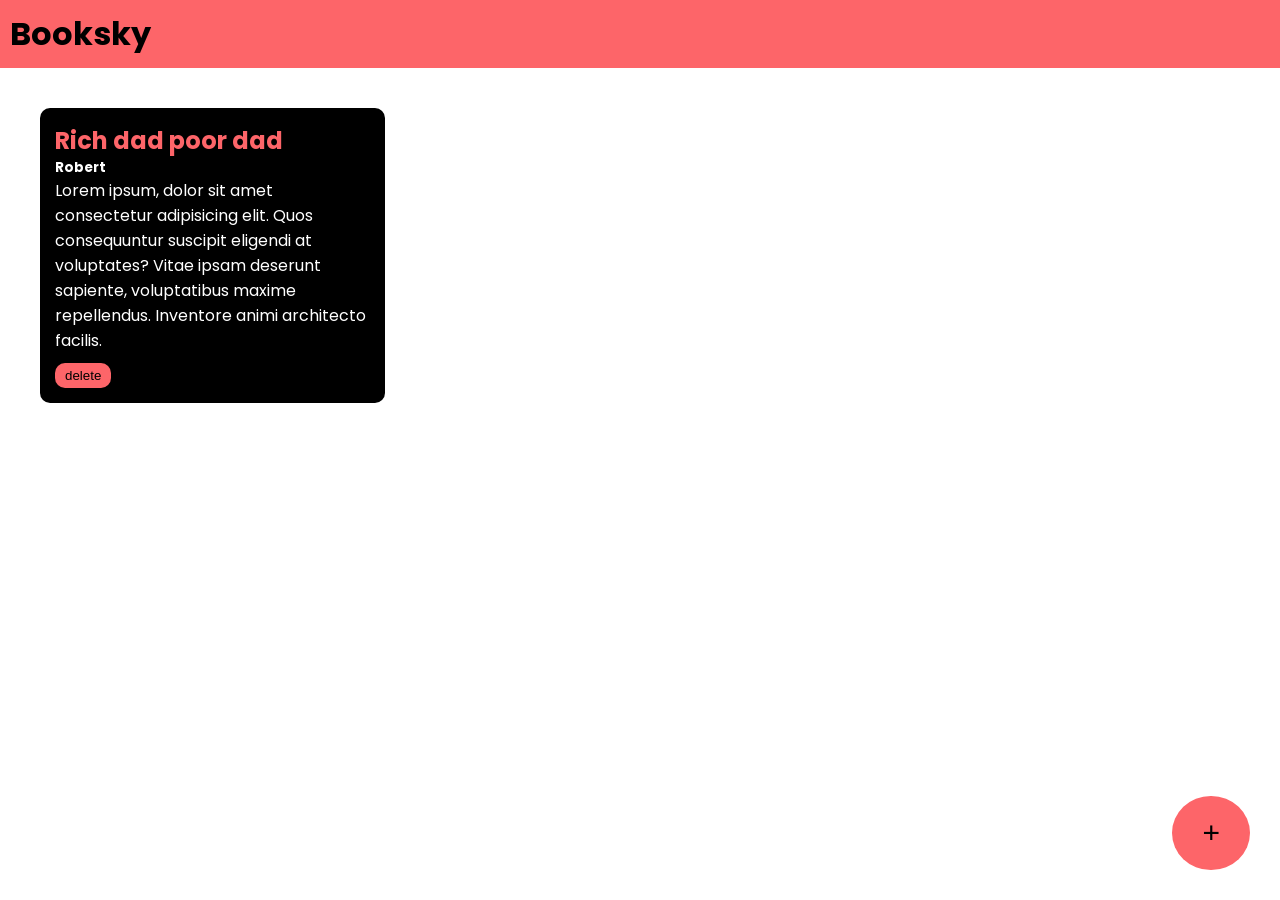
<file: index1.html>
<!DOCTYPE html>
<html lang="en">
<head>
    <meta charset="UTF-8">
    <meta name="viewport" content="width=device-width, initial-scale=1.0">
    <title>Booksky</title>
<link rel="stylesheet" href="style.css">
<link rel="preconnect" href="https://fonts.googleapis.com">
<link rel="preconnect" href="https://fonts.gstatic.com" crossorigin>
<link href="https://fonts.googleapis.com/css2?family=Poppins&display=swap" rel="stylesheet">
</head>
<body>
    <div class="navbar">
        <h1>Booksky</h1>
    </div>
<div class="container">
    <div class="book-container">
        <h2>Rich dad poor dad</h2>
       <h5>Robert</h5>
       <p>Lorem ipsum, dolor sit amet consectetur adipisicing elit. Quos consequuntur suscipit eligendi at voluptates? Vitae ipsam deserunt sapiente, voluptatibus maxime repellendus. Inventore animi architecto facilis.</p>
            <button>delete</button>
    </div>
</div>
<div class="popup-overlay"></div>
<div class="popup-box">
    <h2>Add book</h2>
    <form>
        <input type="text" placeholder="book title" id="book-title-input">
        <input type ="text" placeholder="book author" id="book-author-input">
        <textarea placeholder="Short description" id="book-description-input"></textarea>
     <button id="add-book">ADD</button>
   <button id="cancel-popup">CANCEL</button>
    </form>
</div>
 <button class="add-button" id="add-popup-button">+</button>
 <script src="script.js"></script>
</body>
</html>
</file>
<file: style.css>
*{
    margin:0;
    padding: 0;
}
body{
    font-family: 'Poppins', sans-serif;
}
.navbar{
    background-color: #FD6569;
    padding: 10px;
}
.container{
    padding: 10px;

}
.book-container{
    padding: 15px;
    width:25%;
    background-color: black;
    border-radius: 10px;
    color: white;
    margin: 30px;
    display: inline-block; /*display beside or sideof */
    vertical-align: top;

}
.book-container h2{
    color:#FD6569;

}
.book-container button{
    background-color:#FD6569;
    color: black;
    border-radius: 10px;
    padding-top: 5px;
    padding-bottom: 5px;
    padding-left: 10px;
    padding-right: 10px;
    border: none;
    margin-top: 10px;
}
.add-button{
    background-color: #FD6569;
    color: black;
    border-radius: 100%;
    padding: 20px 30px 20px 30px;
    font-size: 30px;
    border: none;
    position: fixed;
    bottom: 30px;
    right: 30px;

}
.popup-overlay{
    background-color: black;
    opacity: 0.8;
    position: absolute;
    width: 100%;
    height: 100%;
    top:0;
    left: 0;
    z-index: 1;
    display: none;
}
.popup-box{
    background-color:#FD6569;
    width: 40%;
    padding: 40px;
    border-radius: 10px;
    position: absolute;
    top:25%;
    left:30%;
    z-index: 2;
    display: none;
}

.popup-box input{
    background: transparent;
    border:none;
    width:100%;
    margin:5px;
    padding:5px;
    font-size: 20px;
    border-bottom: solid black 2px;

}
.popup-box textarea{

    background: transparent;
    width:100%;
    margin:5px;
    padding:5px;
    font-size: 20px;
    border: solid black 2px;
}
.popup-box input::placeholder{
    color: black;

}
.popup-box textarea::placeholder{
    color: black;

}
.popup-box button{
    background-color: black;
    padding: 10px 20px 10px 20px;
    border: none;
    color: white;
    margin: 5px;
}
.popup-box input:focus{
    outline: none;
}
.popup-box textarea:focus{
    outline: none;
}
</file>
